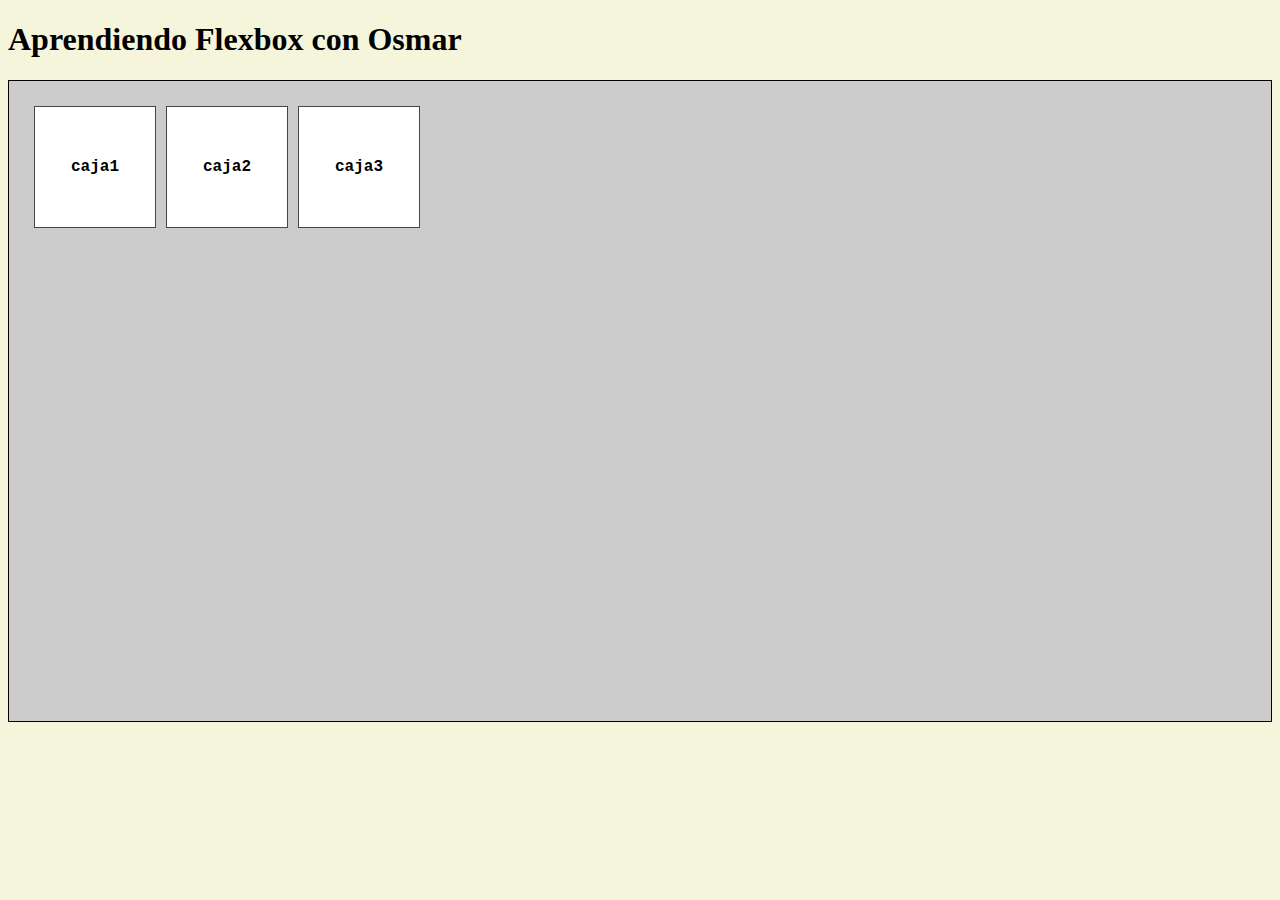
<file: index.html>
<!DOCTYPE html>
<html lang="es">
<head>
    <meta charset="UTF-8">
    <meta http-equiv="X-UA-Compatible" content="IE=edge">
    <meta name="viewport" content="width=device-width, initial-scale=1.0">
    <link rel="stylesheet" type="text/css" href="styles.css">
    <title>aprendiendo flex box</title>
</head>
<body>
    <h1>Aprendiendo Flexbox con Osmar</h1>
    <selection class="flex-container">
        <div class="caja c1">caja1</div>
        <div class="caja c2">caja2</div>
        <div class="caja c3">caja3</div>
        
        
        
    </selection>
</body>
</html>
</file>
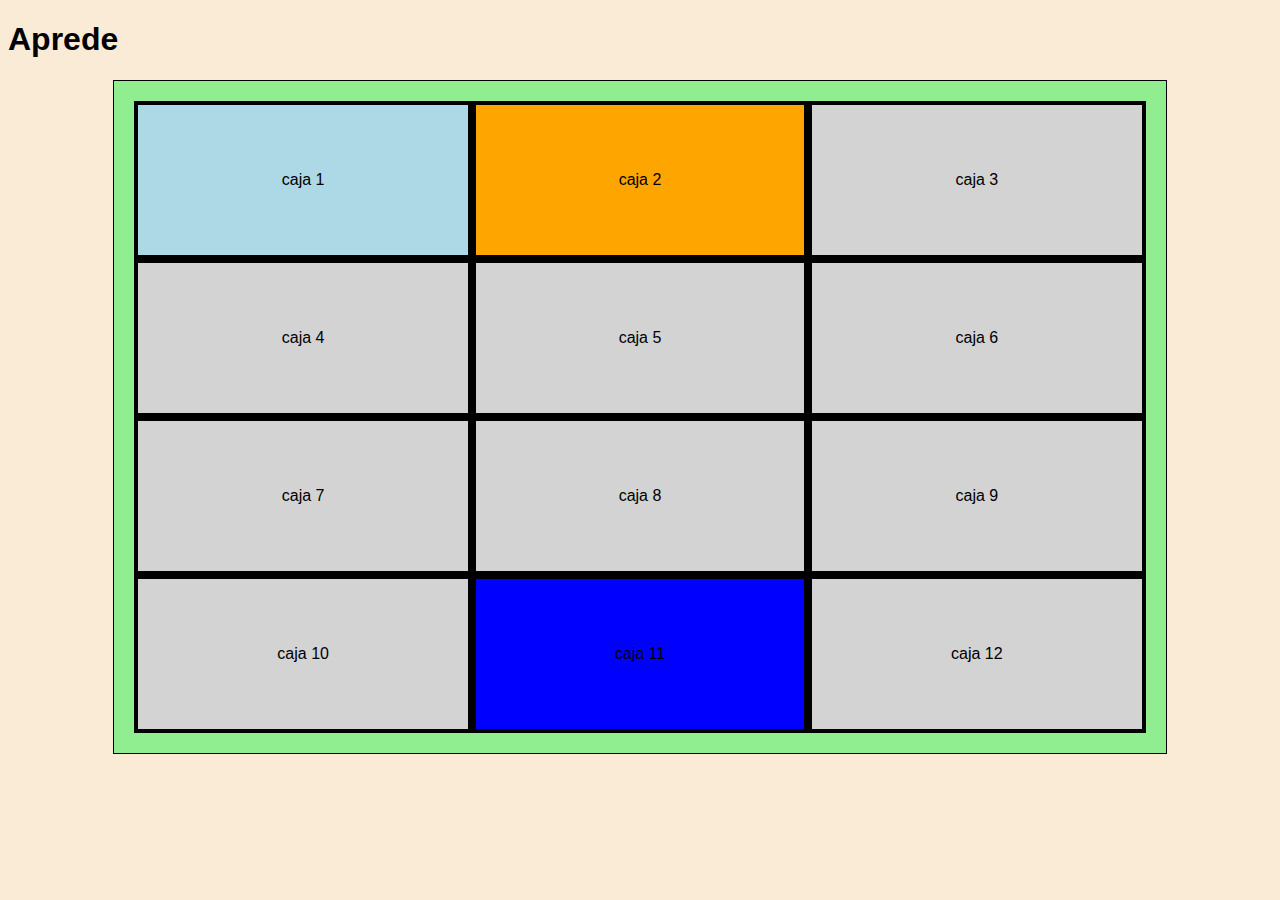
<file: cssGrid.html>
<!DOCTYPE html>
<html lang="en">
  <head>
    <meta charset="UTF-8" />
    <meta http-equiv="X-UA-Compatible" content="IE=edge" />
    <meta name="viewport" content="width=device-width, initial-scale=1.0" />
    <link rel="stylesheet" type="text/css" href="styleGrid.css" />
    <title>Document</title>
  </head>
  <body>
    <h1>Aprede</h1>
    <div class="grid_container">
      <div class="caja c1">caja 1</div>
      <div class="caja c2">caja 2</div>
      <div class="caja c3">caja 3</div>
      <div class="caja c4">caja 4</div>
      <div class="caja c5">caja 5</div>
      <div class="caja c6">caja 6</div>
      <div class="caja c7">caja 7</div>
      <div class="caja c8">caja 8</div>
      <div class="caja c9">caja 9</div>
      <div class="caja c10">caja 10</div>
      <div class="caja c11">caja 11</div>
      <div class="caja c12">caja 12</div>

      
      
    </div>
  </body>
</html>
</file>
<file: styles.css>
body{
    background-color: beige;
}
.flex-container{
    display: flex;
    /* flex wrap coloca los el direction y el wrap en uno solo  */
    /* flex-direction: row;
    flex-wrap: wrap; */
    flex-flow: row wrap;
    justify-content: flex-start;
    align-content: space-between;
    border: 1px solid black;
    background: #ccc;
    padding: 20px;
    margin: 0 auto;
    height: 600px;


}
.caja{
    border: 1px solid rgb(70, 69, 69);
    background-color: white;
    color: black;
    font-family: 'Courier New', Courier, monospace;
    font-weight: bold;
    width: 120px;
    height: 120px;
    /* para alinear verticalmente  */
    line-height: 120px;
    text-align: center;
    margin: 5px;
    



}
</file>
<file: styleGrid.css>
body{
    background-color: antiquewhite;
    font-family: Arial, Helvetica, sans-serif;
}
.caja{
    /* width: 150px; */
    /* height: 150px; */
    border: 4px solid black;
    background-color: lightgray;
    /* margin: 15px; */
    text-align: center;
    line-height: 150px;
    


}
.grid_container{
    display: grid;
    grid-template-columns: auto auto auto;
    grid-template-rows: auto;
    width: 80%;
    margin: 0 auto;
    background-color: lightgreen;
    padding: 20px;
    border: 1px solid black;

}
.c1{
    /* grid-column: 1/4; */
    background-color: lightblue;
}
.c2{
    /* grid-column: 1/3; */
    background-color: orange;

}
.c3{
    /* grid-column: 3/4; */

}
.c11{
    /* grid-column: 2/4 ; */
    background-color: blue;
}
.c12{
    /* grid-column: 1/4; */
}
</file>
